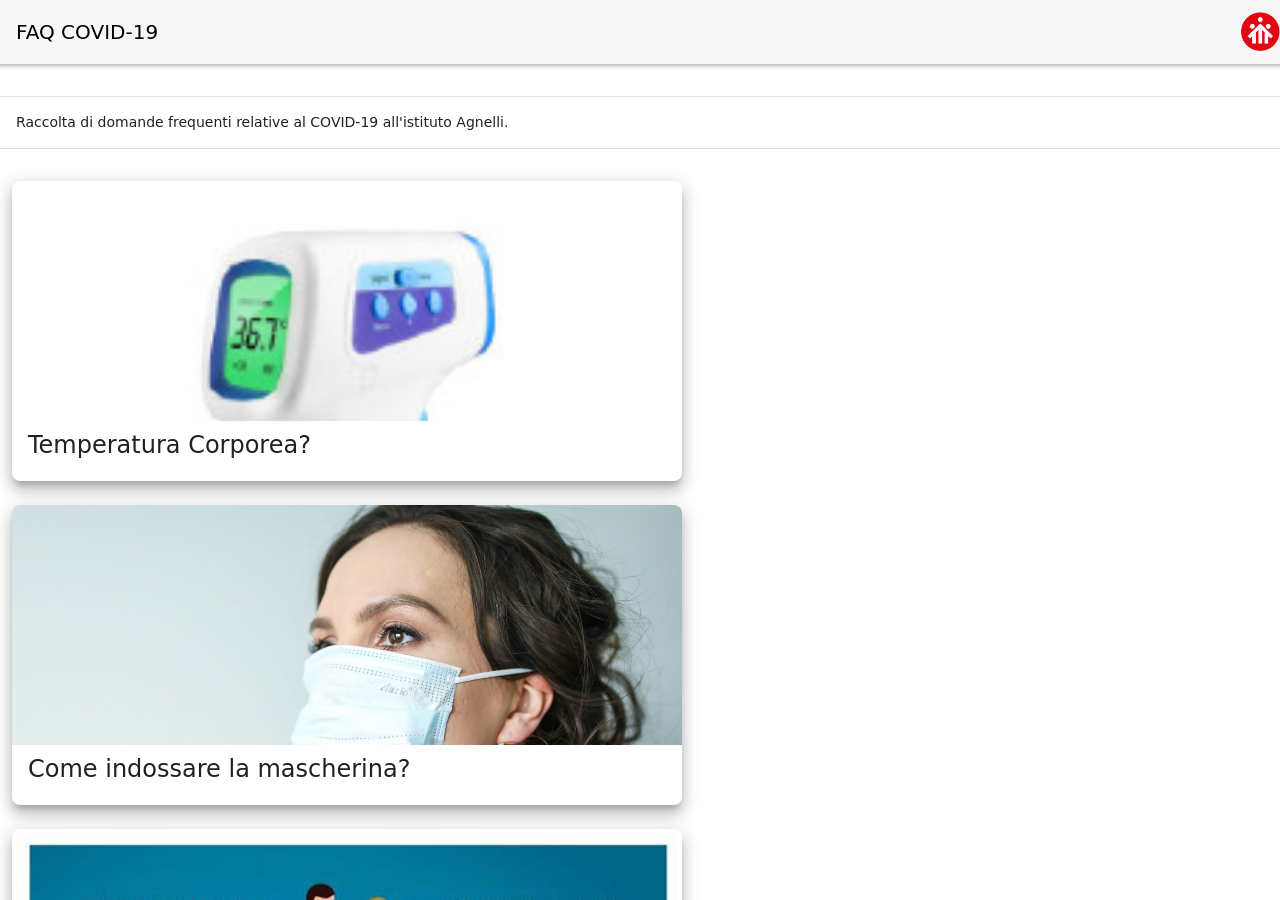
<file: index.html>
<!doctype html><html><head><meta charset="utf-8"><meta http-equiv="Content-Security-Policy" content="default-src * 'self' 'unsafe-inline' 'unsafe-eval' data: gap: content:"><meta name="viewport" content="width=device-width,initial-scale=1,maximum-scale=1,minimum-scale=1,user-scalable=no,minimal-ui,viewport-fit=cover"><meta name="theme-color" content="#007aff"><meta name="format-detection" content="telephone=no"><meta name="msapplication-tap-highlight" content="no"><title>infoCovid</title><meta name="mobile-web-app-capable" content="yes"><meta name="apple-mobile-web-app-capable" content="yes"><meta name="apple-mobile-web-app-status-bar-style" content="black"><link rel="apple-touch-icon" href="static/icons/apple-touch-icon.png"><link rel="icon" href="static/icons/favicon.png"><link rel="manifest" href="manifest.json"><link href="static/splash/iphone5_splash.png" media="(device-width: 320px) and (device-height: 568px) and (-webkit-device-pixel-ratio: 2) and (orientation: portrait)" rel="apple-touch-startup-image"><link href="static/splash/iphone6_splash.png" media="(device-width: 375px) and (device-height: 667px) and (-webkit-device-pixel-ratio: 2) and (orientation: portrait)" rel="apple-touch-startup-image"><link href="static/splash/iphoneplus_splash.png" media="(device-width: 621px) and (device-height: 1104px) and (-webkit-device-pixel-ratio: 3) and (orientation: portrait)" rel="apple-touch-startup-image"><link href="static/splash/iphonex_splash.png" media="(device-width: 375px) and (device-height: 812px) and (-webkit-device-pixel-ratio: 3) and (orientation: portrait)" rel="apple-touch-startup-image"><link href="static/splash/iphonexr_splash.png" media="(device-width: 414px) and (device-height: 896px) and (-webkit-device-pixel-ratio: 2) and (orientation: portrait)" rel="apple-touch-startup-image"><link href="static/splash/iphonexsmax_splash.png" media="(device-width: 414px) and (device-height: 896px) and (-webkit-device-pixel-ratio: 3) and (orientation: portrait)" rel="apple-touch-startup-image"><link href="static/splash/ipad_splash.png" media="(device-width: 768px) and (device-height: 1024px) and (-webkit-device-pixel-ratio: 2) and (orientation: portrait)" rel="apple-touch-startup-image"><link href="static/splash/ipadpro1_splash.png" media="(device-width: 834px) and (device-height: 1112px) and (-webkit-device-pixel-ratio: 2) and (orientation: portrait)" rel="apple-touch-startup-image"><link href="static/splash/ipadpro3_splash.png" media="(device-width: 834px) and (device-height: 1194px) and (-webkit-device-pixel-ratio: 2) and (orientation: portrait)" rel="apple-touch-startup-image"><link href="static/splash/ipadpro2_splash.png" media="(device-width: 1024px) and (device-height: 1366px) and (-webkit-device-pixel-ratio: 2 and (orientation: portrait)" rel="apple-touch-startup-image"><link href="css/app.css" rel="stylesheet"></head><body><div id="app"></div><script src="js/app.js"></script></body></html>
</file>
